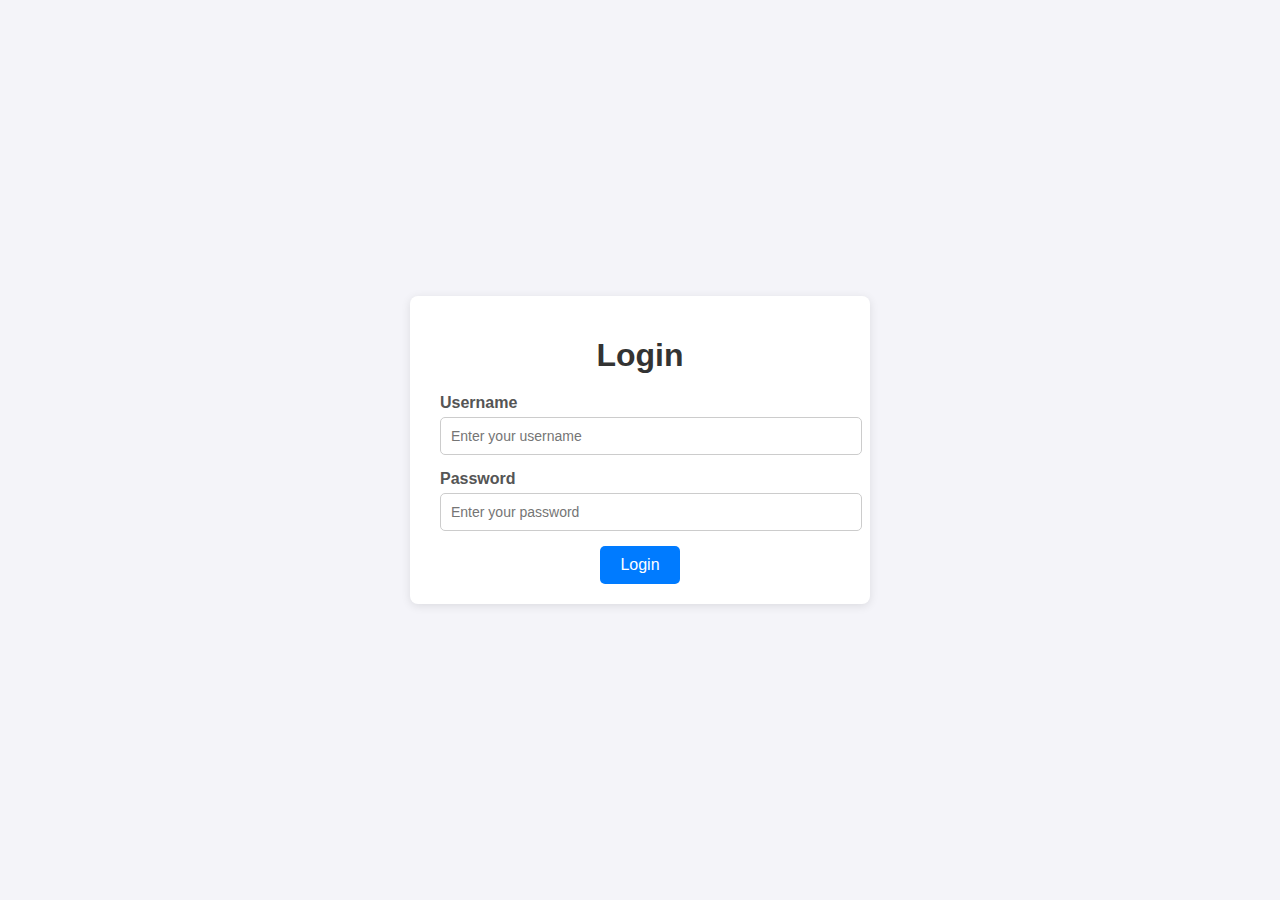
<file: index.html>
<!DOCTYPE html>
<html lang="en">

<head>
    <meta charset="UTF-8">
    <meta name="viewport" content="width=device-width, initial-scale=1.0">
    <title>Login</title>
    <link rel="stylesheet" href="/css/styles.css">
</head>

<body>
    <div class="form-container">
        <h1>Login</h1>
        <form id="login-form">
            <div class="form-group">
                <label for="username">Username</label>
                <input type="text" id="username" name="username" placeholder="Enter your username" required>
            </div>
            <div class="form-group">
                <label for="password">Password</label>
                <input type="password" id="password" name="password" placeholder="Enter your password" required>
            </div>
            <p id="error-message" class="error-message"></p>
            <button type="submit"><a href="dashboard.html">Login</a></button>
        </form>
        <!-- <p>Don't have an account? <a href="index.html">Sign Up</a></p> -->
    </div>
    <script src="/js/script.js"></script>
</body>

</html>
</file>
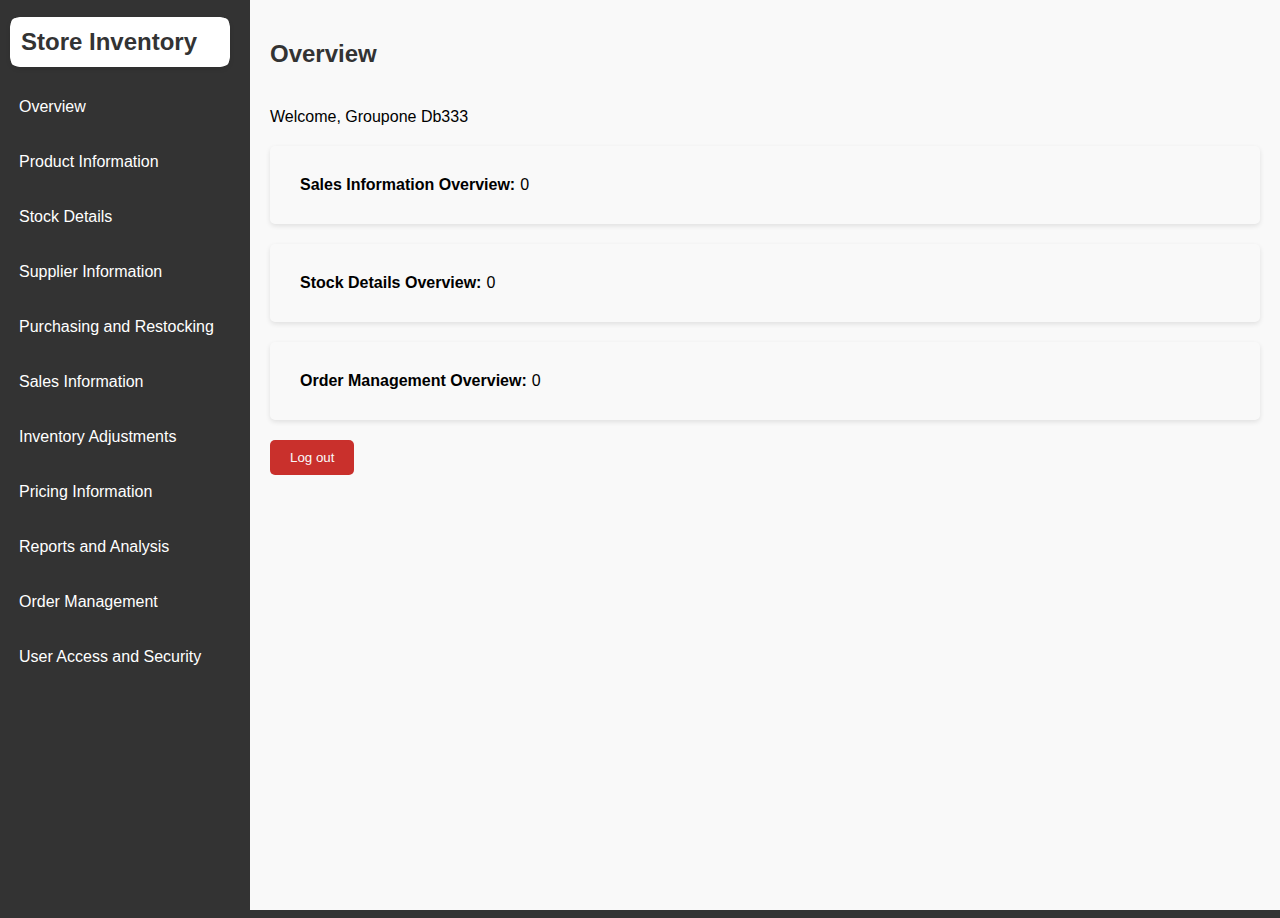
<file: dashboard.html>
<!DOCTYPE html>
<html lang="en">

<head>
    <meta charset="UTF-8">
    <meta name="viewport" content="width=device-width, initial-scale=1.0">
    <title>Store Inventory Dashboard</title>
    <link rel="stylesheet" href="/css/dashboard.css">
</head>

<body>
    <!-- Sidebar -->
    <aside class="sidebar">
        <div class="store-app-div">
            <h2>Store Inventory</h2>
        </div>
        <ul>
            <li><a href="#" id="overview-link">Overview</a></li>
            <li><a href="#" id="product-info-link">Product Information</a></li>
            <li><a href="#" id="stock-details-link">Stock Details</a></li>
            <li><a href="#" id="supplier-info-link">Supplier Information</a></li>
            <li><a href="#" id="purchasing-restocking-link">Purchasing and Restocking</a></li>
            <li><a href="#" id="sales-information-link">Sales Information</a></li> <!-- Fixed ID -->
            <li><a href="#" id="inventory-adjustments-link">Inventory Adjustments</a></li>
            <li><a href="#" id="pricing-information-link">Pricing Information</a></li>
            <li><a href="#" id="reports-analysis-link">Reports and Analysis</a></li>
            <li><a href="#" id="order-management-link">Order Management</a></li>
            <li><a href="#" id="user-access-link">User Access and Security</a></li>
        </ul>

    </aside>

    <!-- Main Content -->
    <main class="content">
        <!-- Overview Section -->
        <section id="overview-section" class="section">
            <div class="overview-section-div">
                <h2>Overview</h2>
            </div>
            <div class="overview-p-div">
                <p>Welcome, Groupone Db333</p>
                <div class="paragraph-div">
                    <p class="paragraph"><strong>Sales Information Overview:</strong> <span id="sales-count">0</span>
                    </p>
                    <p class="paragraph"><strong>Stock Details Overview:</strong> <span id="stock-count">0</span></p>
                    <p class="paragraph"><strong>Order Management Overview:</strong> <span id="order-count">0</span></p>
                </div>
            </div>
            <button id="logout-button">Log out</button>
        </section>

        <!-- Product Information Section -->
        <section id="product-info-section" class="section">
            <h2>Product Information</h2>
            <form id="product-info-form">
                <div>
                    <label for="product-id">Unique Product ID</label>
                    <input type="text" id="product-id" placeholder="Enter Product ID (SKU or Barcode)">
                </div>
                <div>
                    <label for="product-name">Product Name</label>
                    <input type="text" id="product-name" placeholder="Enter Product Name">
                </div>
                <div>
                    <label for="product-description">Product Description</label>
                    <textarea id="product-description" placeholder="Enter Product Description"></textarea>
                </div>
                <div>
                    <label for="product-category">Product Category</label>
                    <input type="text" id="product-category" placeholder="Enter Product Category (e.g., electronics)">
                </div>
                <div>
                    <label for="manufacturer-details">Manufacturer Details</label>
                    <input type="text" id="manufacturer-details" placeholder="Enter Manufacturer Details">
                </div>
                <div>
                    <label for="unit-of-measure">Unit of Measure</label>
                    <input type="text" id="unit-of-measure" placeholder="Enter Unit of Measure (e.g., pieces)">
                </div>
                <div>
                    <label for="expiry-date">Expiry Date (if applicable)</label>
                    <input type="date" id="expiry-date">
                </div>
                <button type="submit">Save Product Info</button>
            </form>
        </section>

        <!-- Stock Details Section -->
        <section id="stock-details-section" class="section">
            <h2>Stock Details</h2>
            <form id="stock-details-form">
                <div>
                    <label for="current-quantity">Current Quantity in Stock</label>
                    <input type="number" id="current-quantity" placeholder="Enter current stock quantity" required>
                </div>
                <div>
                    <label for="min-stock-level">Minimum Stock Level</label>
                    <input type="number" id="min-stock-level" placeholder="Enter minimum stock level" required>
                </div>
                <div>
                    <label for="max-stock-capacity">Maximum Stock Capacity</label>
                    <input type="number" id="max-stock-capacity" placeholder="Enter maximum stock capacity" required>
                </div>
                <div>
                    <label for="stock-location">Stock Location</label>
                    <input type="text" id="stock-location" placeholder="Enter stock location" required>
                </div>
                <button type="button" id="save-stock-details">Save Stock Details</button>
            </form>
            <div id="stock-details-display" style="margin-top: 20px;">
                <h3>Saved Stock Details</h3>
                <p><strong>Current Quantity:</strong> <span id="display-current-quantity">N/A</span></p>
                <p><strong>Minimum Stock Level:</strong> <span id="display-min-stock-level">N/A</span></p>
                <p><strong>Maximum Stock Capacity:</strong> <span id="display-max-stock-capacity">N/A</span></p>
                <p><strong>Stock Location:</strong> <span id="display-stock-location">N/A</span></p>
            </div>
        </section>

        <!-- Supplier Information Section -->
        <section id="supplier-info-section" class="section">
            <h2>Supplier Information</h2>
            <form id="supplier-info-form">
                <div>
                    <label for="supplier-id">Supplier ID</label>
                    <input type="text" id="supplier-id" placeholder="Enter Supplier ID">
                </div>
                <div>
                    <label for="supplier-name">Supplier Name</label>
                    <input type="text" id="supplier-name" placeholder="Enter Supplier Name">
                </div>
                <div>
                    <label for="supplier-contact">Supplier Contact</label>
                    <input type="text" id="supplier-contact" placeholder="Enter Supplier Contact">
                </div>
                <div>
                    <label for="supply-lead-time">Supply Lead Time</label>
                    <input type="text" id="supply-lead-time" placeholder="Enter Supply Lead Time">
                </div>
                <div>
                    <label for="products-supplied">Products Supplied</label>
                    <input type="text" id="products-supplied" placeholder="Enter Products Supplied">
                </div>
                <div>
                    <label for="purchase-terms">Purchase Terms</label>
                    <input type="text" id="purchase-terms" placeholder="Enter Purchase Terms">
                </div>
                <button type="submit">Save Supplier Info</button>
            </form>
            <h3>Supplier List</h3>
            <table class="table" id="supplier-table">
                <thead>
                    <tr>
                        <th>Supplier ID</th>
                        <th>Name</th>
                        <th>Contact</th>
                        <th>Lead Time</th>
                        <th>Products</th>
                        <th>Terms</th>
                    </tr>
                </thead>
                <tbody>

                </tbody>
            </table>
        </section>

        <!-- Purchasing and Restocking Section -->
        <section id="purchasing-restocking-section" class="section">
            <h2>Purchasing and Restocking</h2>
            <form id="purchasing-form">
                <div>
                    <label for="purchase-order-id">Purchase Order ID:</label>
                    <input type="text" id="purchase-order-id" required>
                </div>
                <div>
                    <label for="purchase-product-id">Product ID:</label>
                    <input type="text" id="purchase-product-id" required>
                </div>
                <div>
                    <label for="purchase-supplier-name">Supplier Name:</label>
                    <select id="purchase-supplier-name">

                    </select>
                </div>
                <div>
                    <label for="purchase-quantity">Quantity Ordered:</label>
                    <input type="number" id="purchase-quantity" required>
                </div>
                <div>
                    <label for="purchase-date">Purchase Date:</label>
                    <input type="date" id="purchase-date" required>
                </div>
                <div>
                    <label for="expected-delivery-date">Expected Delivery Date:</label>
                    <input type="date" id="expected-delivery-date" required>
                </div>
                <button type="submit">Save Purchase</button>
            </form>
        </section>

        <!-- sales information section -->
        <section id="sales-information-section" class="section">
            <h2>Sales Information</h2>
            <div class="sales-table-container">
                <table id="sales-table" class="table">
                    <thead>
                        <tr>
                            <th>Product</th>
                            <th>Quantity Sold</th>
                            <th>Total Sales (₦)</th>
                            <th>Actions</th>
                        </tr>
                    </thead>
                    <tbody>
                        <!-- Sales entries will be dynamically added here -->
                    </tbody>
                </table>
            </div>
            <div class="sales-info-update">
                <button id="add-sales" class="btn">Add Sales</button>
            </div>
        </section>

        <!-- inventory adjustments section -->
        <div id="inventory-adjustments-section" class="section">
            <h2>Inventory Adjustments</h2>

            <!-- Adjustment Form -->
            <form id="inventory-adjustments-form">
                <label for="adjustment-type">Adjustment Type:</label>
                <select id="adjustment-type" required>
                    <option value="" disabled selected>Select adjustment type</option>
                    <option value="Damage">Damage</option>
                    <option value="Theft">Theft</option>
                    <option value="Returns">Returns</option>
                </select>

                <label for="adjustment-reason">Reason:</label>
                <input type="text" id="adjustment-reason" placeholder="Enter reason for adjustment" required>

                <label for="adjusted-item">Item Name:</label>
                <input type="text" id="adjusted-item" placeholder="Enter item name" required>

                <label for="adjusted-quantity">Quantity:</label>
                <input type="number" id="adjusted-quantity" placeholder="Enter quantity affected" required>

                <label for="responsible-person">Person Responsible:</label>
                <input type="text" id="responsible-person" placeholder="Enter name of responsible person" required>

                <button type="submit" class="add-inventory">Save Adjustment</button>
            </form>

            <!-- Adjustment Log -->
            <h3>Adjustment Log</h3>
            <table id="adjustment-log-table">
                <thead>
                    <tr>
                        <th>Date</th>
                        <th>Type</th>
                        <th>Item</th>
                        <th>Quantity</th>
                        <th>Reason</th>
                        <th>Responsible Person</th>
                    </tr>
                </thead>
                <tbody>
                    <!-- Adjustment logs will be dynamically added here -->
                </tbody>
            </table>
        </div>

        <!-- Pricing information section -->
        <div id="pricing-information-section" class="section">
            <h2>Pricing Information</h2>
            <form id="pricing-information-form">
                <label for="product-name">Product Name:</label>
                <input type="text" id="pricing-product-name" required>

                <label for="cost-price">Cost Price per Unit:</label>
                <input type="number" id="cost-price" step="0.01" required>

                <label for="selling-price">Selling Price per Unit:</label>
                <input type="number" id="selling-price" step="0.01" required>

                <label for="discounts">Discounts and Promotions:</label>
                <textarea id="discounts" placeholder="e.g., 10% off from Dec 1 - Dec 10"></textarea>

                <label for="tax-rate">Tax Rate Applied (%):</label>
                <input type="number" id="tax-rate" step="0.01">

                <button type="submit">Save Pricing Information</button>
            </form>

            <h3>Pricing Log</h3>
            <table id="pricing-log-table" border="1">
                <thead>
                    <tr>
                        <th>Product Name</th>
                        <th>Cost Price</th>
                        <th>Selling Price</th>
                        <th>Discounts/Promotions</th>
                        <th>Tax Rate</th>
                    </tr>
                </thead>
                <tbody>
                    <!-- Dynamic content goes here -->
                </tbody>
            </table>
        </div>

        <!-- report and analysis section -->
        <section id="reports-analysis-section" class="section">
            <h2>Reports and Analysis</h2>

            <!-- Low Stock Alerts -->
            <div class="report-container">
                <h3>Low Stock Alerts</h3>
                <table id="low-stock-alerts-table">
                    <thead>
                        <tr>
                            <th>Item</th>
                            <th>Current Quantity</th>
                            <th>Minimum Stock Level</th>
                        </tr>
                    </thead>
                    <tbody>
                        <!-- Data will be populated dynamically -->
                    </tbody>
                </table>
            </div>

            <!-- Overstock Reports -->
            <div class="report-container">
                <h3>Overstock Reports</h3>
                <table id="overstock-reports-table">
                    <thead>
                        <tr>
                            <th>Item</th>
                            <th>Current Quantity</th>
                            <th>Maximum Stock Capacity</th>
                        </tr>
                    </thead>
                    <tbody>
                        <!-- Data will be populated dynamically -->
                    </tbody>
                </table>
            </div>

            <!-- Expiry Reports -->
            <div class="report-container">
                <h3>Expiry Reports</h3>
                <table id="expiry-reports-table">
                    <thead>
                        <tr>
                            <th>Item</th>
                            <th>Expiry Date</th>
                            <th>Days to Expiry</th>
                        </tr>
                    </thead>
                    <tbody>
                        <!-- Data will be populated dynamically -->
                    </tbody>
                </table>
            </div>

            <!-- Sales Reports -->

            <!-- Supplier Performance -->
            <div class="report-container">
                <h3>Supplier Performance</h3>
                <table id="supplier-performance-table">
                    <thead>
                        <tr>
                            <th>Supplier</th>
                            <th>Timeliness</th>
                            <th>Accuracy</th>
                        </tr>
                    </thead>
                    <tbody>
                        <!-- Data will be populated dynamically -->
                    </tbody>
                </table>
            </div>

            <!-- Profit Margins -->
            <div class="report-container">
                <h3>Profit Margins</h3>
                <table id="profit-margins-table">
                    <thead>
                        <tr>
                            <th>Product Category</th>
                            <th>Profit Margin (%)</th>
                        </tr>
                    </thead>
                    <tbody>
                        <!-- Data will be populated dynamically -->
                    </tbody>
                </table>
            </div>
        </section>

        <!-- Order Management Section -->
        <section id="order-management-section" class="section">
            <h2>Order Management</h2>
            <div class="order-summary">
                <h3>Order Overview</h3>
                <p>Orders Received: <span id="order-count">0</span></p>
                <p>Pending Orders: <span id="pending-orders-count">0</span></p>
                <p>Shipped Orders: <span id="shipped-orders-count">0</span></p>
            </div>

            <div class="order-table-container">
                <h3>Order Details</h3>
                <table id="order-table">
                    <thead>
                        <tr>
                            <th>Order ID</th>
                            <th>Customer Name</th>
                            <th>Product</th>
                            <th>Quantity</th>
                            <th>Status</th>

                        </tr>
                    </thead>
                    <tbody>
                        <!-- Rows will be populated dynamically -->
                    </tbody>
                </table>
            </div>

            <div class="add-order-form">
                <h3>Add New Order</h3>
                <form id="add-order-form">
                    <label for="order-id">Order ID:</label>
                    <input type="text" id="order-id" required>

                    <label for="customer-name">Customer Name:</label>
                    <input type="text" id="customer-name" required>

                    <label for="product">Product:</label>
                    <input type="text" id="product" required>

                    <label for="quantity">Quantity:</label>
                    <input type="number" id="quantity" required>

                    <label for="status">Order Status:</label>
                    <select id="status" required>
                        <option value="Pending">Pending</option>
                        <option value="Shipped">Shipped</option>
                        <option value="Delivered">Delivered</option>
                    </select>

                    <button type="submit">Add Order</button>
                </form>
            </div>
        </section>

        <!-- User Access and Security Section -->
        <section id="user-access-section" class="section">
            <h2>User Access and Security</h2>

            <!-- Employee Roles and Permissions -->
            <div class="roles-permissions">
                <h3>Employee Roles and Permissions</h3>
                <form id="role-management-form">
                    <label for="employee-name">Employee Name:</label>
                    <input type="text" id="employee-name" required>

                    <label for="role">Select Role:</label>
                    <select id="role" required>
                        <option value="manager">Manager</option>
                        <option value="cashier">Cashier</option>
                        <option value="stock-manager">Stock Manager</option>
                    </select>

                    <button type="submit" id="assign-role-button">Assign Role</button>
                </form>
                <h4>Current Users</h4>
                <table id="user-roles-table">
                    <thead>
                        <tr>
                            <th>Employee Name</th>
                            <th>Role</th>
                            <th>Action</th>
                        </tr>
                    </thead>
                    <tbody>
                        <!-- Dynamic Content: List of users and roles -->
                    </tbody>
                </table>
            </div>

            <!-- Activity Logs -->
            <div class="activity-logs">
                <h3>Activity Logs</h3>
                <table id="activity-log-table">
                    <thead>
                        <tr>
                            <th>Username</th>
                            <th>Action</th>
                            <th>Date/Time</th>
                            <th>Affected Data</th>
                        </tr>
                    </thead>
                    <tbody>
                        <!-- Dynamic Content: Activity logs will be populated here -->
                    </tbody>
                </table>
            </div>
        </section>
        <!-- User Access and Security Section -->
        <section id="user-access-section" class="section">
            <h2>User Access and Security</h2>

            <!-- Employee Roles and Permissions -->
            <div class="roles-permissions">
                <h3>Employee Roles and Permissions</h3>
                <form id="role-management-form">
                    <label for="employee-name">Employee Name:</label>
                    <input type="text" id="employee-name" required>

                    <label for="role">Select Role:</label>
                    <select id="role" required>
                        <option value="manager">Manager</option>
                        <option value="cashier">Cashier</option>
                        <option value="stock-manager">Stock Manager</option>
                    </select>

                    <button type="submit" id="assign-role-button">Assign Role</button>
                </form>
                <h4>Current Users</h4>
                <table id="user-roles-table">
                    <thead>
                        <tr>
                            <th>Employee Name</th>
                            <th>Role</th>
                            <th>Action</th>
                        </tr>
                    </thead>
                    <tbody>
                        <!-- Dynamic Content: List of users and roles -->
                    </tbody>
                </table>
            </div>

            <!-- Activity Logs -->
            <div class="activity-logs">
                <h3>Activity Logs</h3>
                <table id="activity-log-table">
                    <thead>
                        <tr>
                            <th>Username</th>
                            <th>Action</th>
                            <th>Date/Time</th>
                            <th>Affected Data</th>
                        </tr>
                    </thead>
                    <tbody>
                        <!-- Dynamic Content: Activity logs will be populated here -->
                    </tbody>
                </table>
            </div>
        </section>

    </main>

    <script src="/js/dashboard.js"></script>
</body>

</html>
</file>
<file: css/styles.css>
body {
    font-family: Arial, sans-serif;
    margin: 0;
    padding: 0;
    display: flex;
    justify-content: center;
    align-items: center;
    height: 100vh;
    background-color: #f4f4f9;
}

.form-container {
    background: white;
    padding: 20px 30px;
    border-radius: 8px;
    box-shadow: 0 2px 10px rgba(0, 0, 0, 0.1);
    text-align: center;
    width: 100%;
    max-width: 400px;
}

h1 {
    margin-bottom: 20px;
    color: #333;
}

.form-group {
    margin-bottom: 15px;
    text-align: left;
}

label {
    display: block;
    margin-bottom: 5px;
    font-weight: bold;
    color: #555;
}

input {
    width: 100%;
    padding: 10px;
    border: 1px solid #ccc;
    border-radius: 5px;
    font-size: 14px;
}

button {
    background-color: #007bff;
    color: white;
    border: none;
    padding: 10px 20px;
    border-radius: 5px;
    cursor: pointer;
    font-size: 16px;
}

button a {
    color: white;
    text-decoration: none;
    cursor: pointer;
}

button:hover {
    background-color: #0056b3;
}

.error-message {
    color: red;
    font-size: 14px;
    margin-top: -10px;
    margin-bottom: 15px;
    display: none;
}
</file>
<file: css/dashboard.css>
* {
    font-family: Arial, sans-serif;
    margin: 0;
    padding: 0;
}

body {
    width: 100%;
    display: flex;
    background-color: #333;
    height: 100%;
}

.sidebar {
    width: 250px;
    background-color: #333;
    color: #fff;
    height: 100vh;
    padding-top: 10px;
    position: relative;

}

.sidebar ul {
    list-style-type: none;
    padding-left: 9px;
    margin: 20px 0;
    display: flex;
    gap: 17px;
    flex-direction: column;
    overflow-y: auto;
    height: calc(100vh - 70px);
    padding-right: 5px;
    margin-top: 21px;

}

.sidebar ul li a {
    color: white;
    text-decoration: none;
    display: block;
    padding: 10px;
    border-radius: 4px;

}

/* .sidebar ul li a:hover {
    background-color: #555;
    padding: 0.2rem 1.5rem;
    border-radius: 5px;

} */

.sidebar ul li a:focus {
    background-color: #0275d8;

    color: white;
    outline: none;

}

.sidebar ul li a.clicked {
    background-color: #0275d8;
    color: white;
}

.content {
    flex-grow: 1;
    padding: 20px;
    background-color: #f9f9f9;
}

.section {
    display: none;
}

.section.visible {
    display: block;
}


.overview-section-div {
    display: flex;
    flex-direction: row;
    padding: 20px 0;
}

.paragraph {
    padding: 30px;
    display: flex;
    flex-direction: row;

    box-shadow: 0 2px 5px rgba(0, 0, 0, 0.1);
    border-radius: 5px;
}

.paragraph-div p {
    gap: 5px;
    /* color: red; */
}

.paragraph-div {
    display: flex;
    gap: 20px;
    flex-direction: column;
}

.overview-p-div {
    display: flex;
    flex-direction: column;
    gap: 20px;
}

.store-app-div {
    position: sticky;
    top: 0;
    background-color: #fff;
    margin: 0;
    box-shadow: 0 2px 5px rgba(0, 0, 0, 0.1);

    z-index: 10;
    border: 1px solid #fff;
    margin-right: 20px;
    margin-left: 10px;
    border-radius: 10px;
    margin-top: 7px;

}

.store-app-div h2 {
    margin: 0;
    padding: 10px;
    background-color: #fff;
    color: #333;
    border-radius: 5px;
    background-color: #fff;
    padding: 1;

}

button {
    padding: 10px 20px;
    border-radius: 5px;
    background: #c9302c;
    border: none;
    color: #f9f9f9;
    cursor: pointer;
    margin-top: 20px;
}

#logout-button:hover {
    background-color: #c9302c;
}


#product-info-section {
    padding: 20px;
    background-color: #f9f9f9;
    border: 1px solid #ddd;
    border-radius: 4px;
    max-width: 600px;
    margin: 20px auto;
}


#product-info-section h2 {
    font-size: 1.5rem;
    font-weight: bold;
    margin-bottom: 15px;
    text-align: center;
    color: #333;
}

#product-info-form {
    display: flex;
    flex-direction: column;
    gap: 10px;
}

/* Input and Select Styling */
#product-info-form input,
#product-info-form select,
#product-info-form textarea {
    padding: 8px;
    font-size: 1rem;
    border: 1px solid #ccc;
    border-radius: 4px;
    width: 100%;
    box-sizing: border-box;
}


#product-info-form button {
    padding: 10px;
    font-size: 1rem;
    color: white;
    background-color: #007bff;
    border: none;
    border-radius: 4px;
    cursor: pointer;
    text-align: center;
}

#product-info-form button:hover {
    background-color: #0056b3;
}


#stock-details-section {
    padding: 20px;
    background-color: #f8f9fa;
    border-radius: 8px;
    box-shadow: 0 4px 8px rgba(0, 0, 0, 0.1);
    max-width: 800px;
    margin: 20px auto;
}

#stock-details-section h2 {
    font-size: 2rem;
    font-weight: bold;
    text-align: center;
    color: #333;
    margin-bottom: 20px;
}

#stock-details-form {
    display: flex;
    flex-direction: column;
    gap: 15px;
}

#stock-details-form input {
    padding: 10px;
    font-size: 1rem;
    border: 1px solid #ccc;
    border-radius: 5px;
    width: 100%;
}

#stock-details-form button {
    padding: 12px;
    font-size: 1rem;
    color: #fff;
    background-color: #007bff;
    border: none;
    border-radius: 5px;
    cursor: pointer;
}

#stock-details-form button:hover {
    background-color: #0056b3;
}

#stock-details-display h3 {
    margin-bottom: 10px;
    color: #333;
    font-weight: bold;
}

#stock-details-display p {
    font-size: 1rem;
    color: #555;
}

/* Supplier Information Section Styling */
#supplier-info-section {
    padding: 20px;
}

#supplier-info-section h2 {
    font-size: 24px;
    margin-bottom: 20px;
}

#supplier-info-section form {
    margin-bottom: 20px;
    background: #f9f9f9;
    padding: 15px;
    border-radius: 8px;
    box-shadow: 0 2px 4px rgba(0, 0, 0, 0.1);
    padding-right: 34px;
}

#supplier-info-section form label {
    display: block;
    font-weight: bold;
    margin-bottom: 5px;
    font-size: 14px;
}

#supplier-info-section form input,
#supplier-info-section form textarea {
    width: 100%;
    padding: 10px;
    margin-bottom: 15px;
    border: 1px solid #ddd;
    border-radius: 4px;
    font-size: 14px;
}

#supplier-info-section form textarea {
    resize: vertical;
}

#supplier-info-section form button {
    background: #007bff;
    color: #fff;
    padding: 10px 15px;
    border: none;
    border-radius: 4px;
    cursor: pointer;
    font-size: 16px;
}

#supplier-info-section form button:hover {
    background: #0056b3;
}


#supplier-table {
    width: 100%;
    border-collapse: collapse;
    margin-top: 20px;
}

#supplier-table th,
#supplier-table td {
    text-align: left;
    padding: 10px;
    border: 1px solid #ddd;
}

#supplier-table th {
    background: #007bff;
    color: #fff;
    font-weight: bold;
}

#supplier-table tr:nth-child(even) {
    background: #f9f9f9;
}

#supplier-table tr:hover {
    background: #f1f1f1;
}

/* Purchasing and Restocking Section */
#purchasing-section {
    padding: 20px;
    background-color: #f9f9f9;
    border-radius: 8px;
    box-shadow: 0 4px 6px rgba(0, 0, 0, 0.1);
    margin: 20px;
}

#purchasing-section h2 {
    font-size: 24px;
    font-weight: bold;
    margin-bottom: 15px;
    color: #333;
}

#purchasing-form {
    display: flex;
    flex-direction: column;
    gap: 15px;
    padding: 24px;
}

#purchasing-form label {
    font-weight: bold;
    color: #555;
}

#purchasing-form input,
#purchasing-form select {
    width: 100%;
    padding: 10px;
    font-size: 16px;
    border: 1px solid #ccc;
    border-radius: 4px;
    background-color: #fff;
    transition: border-color 0.3s;
}

#purchasing-form input:focus,
#purchasing-form select:focus {
    border-color: #007BFF;
    outline: none;
}

#purchasing-form button {
    padding: 12px 20px;
    background-color: #007BFF;
    color: white;
    border: none;
    border-radius: 4px;
    font-size: 16px;
    font-weight: bold;
    cursor: pointer;
    transition: background-color 0.3s;
}

#purchasing-form button:hover {
    background-color: #0056b3;
}

/* sales information section  */



/* Form Styling */
#sales-form {
    display: flex;
    flex-wrap: wrap;
    gap: 15px;
    align-items: center;
    margin-bottom: 20px;
}

#sales-form label {
    font-size: 14px;
    font-weight: 500;
    margin-bottom: 5px;
}

#sales-form input {
    padding: 8px 10px;
    border: 1px solid #ccc;
    border-radius: 3px;
    font-size: 14px;
    width: calc(33.333% - 20px);
    /* Distribute inputs in rows of three */
    box-sizing: border-box;
}

#sales-form input:focus {
    border-color: #007bff;
    outline: none;
}

#sales-form button {
    padding: 8px 15px;
    background-color: #007bff;
    color: #fff;
    border: none;
    border-radius: 3px;
    font-size: 14px;
    cursor: pointer;
}

#sales-form button:hover {
    background-color: #0056b3;
}

/* Sales Table Styling */
#sales-table {
    width: 100%;
    border-collapse: collapse;
    margin-top: 10px;
    font-size: 14px;
    border: 1px solid #ddd;
}

#sales-table th {
    background-color: #007bff;
    color: #fff;
    padding: 10px;
    text-align: left;
    border-bottom: 1px solid #ccc;
}

#sales-table td {
    padding: 10px;
    border-bottom: 1px solid #ddd;
}

#sales-table tr:hover {
    background-color: #f9f9f9;
}

/* Alternate Row Coloring */
#sales-table tr:nth-child(even) {
    background-color: #f8f8f8;
}

/* inventory adjustment section */

#inventory-adjustments-section {
    padding: 20px;
}

#inventory-adjustments-form label {
    display: block;
    margin-top: 10px;
}

#inventory-adjustments-form input,
#inventory-adjustments-form select,
#inventory-adjustments-form button {
    width: 100%;
    padding: 8px;
    margin-top: 5px;
    margin-bottom: 10px;
    font-size: 14px;
}

#adjustment-log-table {
    width: 100%;
    border-collapse: collapse;
    margin-top: 20px;
}

#adjustment-log-table th,
#adjustment-log-table td {
    border: 1px solid #ccc;
    padding: 10px;
    text-align: left;
}

#adjustment-log-table th {
    background-color: #f4f4f4;
}

#inventory-adjustments-form .add-inventory {
    background-color: #007bff;
}

#inventory-adjustments-form .add-inventory:hover {
    background-color: #0056b3;
}

/* pricing information section */
#pricing-information-section {
    padding: 20px;
    background-color: #f9f9f9;
    border: 1px solid #ddd;
    border-radius: 8px;
    margin-top: 20px;
}

#pricing-information-section h2 {
    font-size: 24px;
    margin-bottom: 15px;
    color: #333;
}

#pricing-information-section form {
    margin-bottom: 20px;
    display: grid;
    gap: 15px;
    grid-template-columns: 1fr 1fr;
    align-items: center;
}

#pricing-information-section form label {
    font-weight: bold;
    color: #555;
}

#pricing-information-section form input,
#pricing-information-section form textarea,
#pricing-information-section form button {
    padding: 10px;
    font-size: 14px;
    border: 1px solid #ccc;
    border-radius: 4px;
}

#pricing-information-section form input:focus,
#pricing-information-section form textarea:focus {
    border-color: #007bff;
    outline: none;
    box-shadow: 0 0 5px rgba(0, 123, 255, 0.5);
}

#pricing-information-section form button {
    grid-column: span 2;
    background-color: #007bff;
    color: #fff;
    border: none;
    cursor: pointer;
    transition: background-color 0.3s;
}

#pricing-information-section form button:hover {
    background-color: #0056b3;
}

#pricing-information-section table {
    width: 100%;
    border-collapse: collapse;
    margin-top: 10px;
    background-color: #fff;
}

#pricing-information-section table th,
#pricing-information-section table td {
    text-align: left;
    padding: 12px;
    border: 1px solid #ddd;
    color: #555;
}

#pricing-information-section table th {
    background-color: #f4f4f4;
    font-weight: bold;
}

#pricing-information-section table tr:nth-child(even) {
    background-color: #f9f9f9;
}

#pricing-information-section table tr:hover {
    background-color: #f1f1f1;
}

/* Reports and Analysis Section */
#reports-and-analysis-section {
    padding: 20px;
    background-color: #f9f9f9;
    border: 1px solid #ddd;
    border-radius: 8px;
    margin-top: 20px;
}

#reports-and-analysis-section h2 {
    font-size: 34px;
    margin-bottom: 15px;
    color: #333;
}

.report-container {
    margin-bottom: 30px;
    margin-top: 40px;

}

.report-container h3 {
    font-size: 20px;
    margin-bottom: 10px;
    color: #555;
}

.report-container table {
    width: 100%;
    border-collapse: collapse;
    background-color: #fff;
    margin-bottom: 15px;
}

.report-container table th,
.report-container table td {
    padding: 10px;
    text-align: left;
    border: 1px solid #ddd;
}

.report-container table th {
    background-color: #f4f4f4;
    font-weight: bold;
}

.report-container table tr:nth-child(even) {
    background-color: #f9f9f9;
}

.report-container table tr:hover {
    background-color: #f1f1f1;
}

/* Order Management Section Styles */
#order-management-section {
    padding: 20px;
    background-color: #f9f9f9;
    border-radius: 10px;
    box-shadow: 0 2px 5px rgba(0, 0, 0, 0.1);
}

h2 {
    font-size: 24px;
    font-weight: bold;
    color: #333;
    margin-bottom: 20px;
}

.order-summary {
    background-color: #ffffff;
    padding: 15px;
    border-radius: 8px;
    box-shadow: 0 2px 4px rgba(0, 0, 0, 0.1);
    margin-bottom: 20px;
}

.order-summary h3 {
    font-size: 20px;
    margin-bottom: 10px;
    color: #555;
}

.order-summary p {
    font-size: 16px;
    color: #777;
}

.order-table-container {
    margin-bottom: 20px;
}

#order-table {
    width: 100%;
    border-collapse: collapse;
    margin-top: 10px;
}

#order-table th,
#order-table td {
    padding: 12px;
    text-align: left;
    border-bottom: 1px solid #ddd;
}

#order-table th {
    background-color: #f2f2f2;
    color: #555;
}

#order-table tbody tr:nth-child(even) {
    background-color: #f9f9f9;
}

.add-order-form {
    background-color: #ffffff;
    padding: 20px;
    border-radius: 8px;
    box-shadow: 0 2px 4px rgba(0, 0, 0, 0.1);
}

.add-order-form h3 {
    font-size: 20px;
    margin-bottom: 20px;
    color: #555;
}

.add-order-form label {
    font-size: 16px;
    color: #333;
    display: block;
    margin-bottom: 8px;
}

.add-order-form input,
.add-order-form select {
    width: 100%;
    padding: 10px;
    margin-bottom: 15px;
    border: 1px solid #ddd;
    border-radius: 5px;
    font-size: 16px;
}

.add-order-form button {
    padding: 10px 20px;
    background-color: #007bff;
    color: #fff;
    border: none;
    border-radius: 5px;
    font-size: 16px;
    cursor: pointer;
}

.add-order-form button:hover {
    background-color: #0056b3;
}

/* #assign-role-button {
    background-color: #007bff;
}

#assign-role-button:hover {
    background-color: #0056b3;
} */

/* User Access and Security Styles */
#user-access-section {
    padding: 20px;
    background-color: #f4f4f4;
}

#user-access-section h2 {
    text-align: center;
    margin-bottom: 20px;
}

/* Employee Roles and Permissions */
#user-access-section .roles-permissions {
    margin-bottom: 40px;
}

#user-access-section .roles-permissions h3 {
    text-align: center;
    margin-bottom: 20px;
}

#user-access-section .roles-permissions form {
    display: flex;
    flex-direction: column;
    max-width: 350px;
    margin: 0 auto;
}

#user-access-section .roles-permissions form label {
    margin: 10px 0 5px;
    font-weight: bold;
}

#user-access-section .roles-permissions form input,
#user-access-section .roles-permissions form select {
    padding: 8px;
    margin-bottom: 15px;
    border: 1px solid #ccc;
    border-radius: 4px;
}

#user-access-section .roles-permissions form button {
    padding: 10px 15px;
    background-color: #007bff;
    color: white;
    border: none;
    border-radius: 4px;
    cursor: pointer;
}

#user-access-section .roles-permissions form button:hover {
    background-color: #0056b3;
}

#user-access-section .roles-permissions h4 {
    text-align: center;
    margin-top: 20px;
}

/* User Roles Table */
#user-access-section .roles-permissions table {
    width: 100%;
    border-collapse: collapse;
    margin-top: 10px;
}

#user-access-section .roles-permissions table th,
#user-access-section .roles-permissions table td {
    padding: 10px;
    border: 1px solid #ddd;
    text-align: left;
}

#user-access-section .roles-permissions table th {
    background-color: #f2f2f2;
}

#user-access-section .roles-permissions table button.delete-btn {
    background-color: #f44336;
    color: white;
    border: none;
    cursor: pointer;
    padding: 5px 10px;
    border-radius: 4px;
}

#user-access-section .roles-permissions table button.delete-btn:hover {
    background-color: #d32f2f;
}

/* Activity Logs */
#user-access-section .activity-logs {
    margin-bottom: 40px;
}

#user-access-section .activity-logs h3 {
    text-align: center;
    margin-bottom: 20px;
}

#user-access-section .activity-logs table {
    width: 100%;
    border-collapse: collapse;
    margin-top: 10px;
}

#user-access-section .activity-logs table th,
#user-access-section .activity-logs table td {
    padding: 10px;
    border: 1px solid #ddd;
    text-align: left;
}

#user-access-section .activity-logs table th {
    background-color: #f2f2f2;
}
</file>
